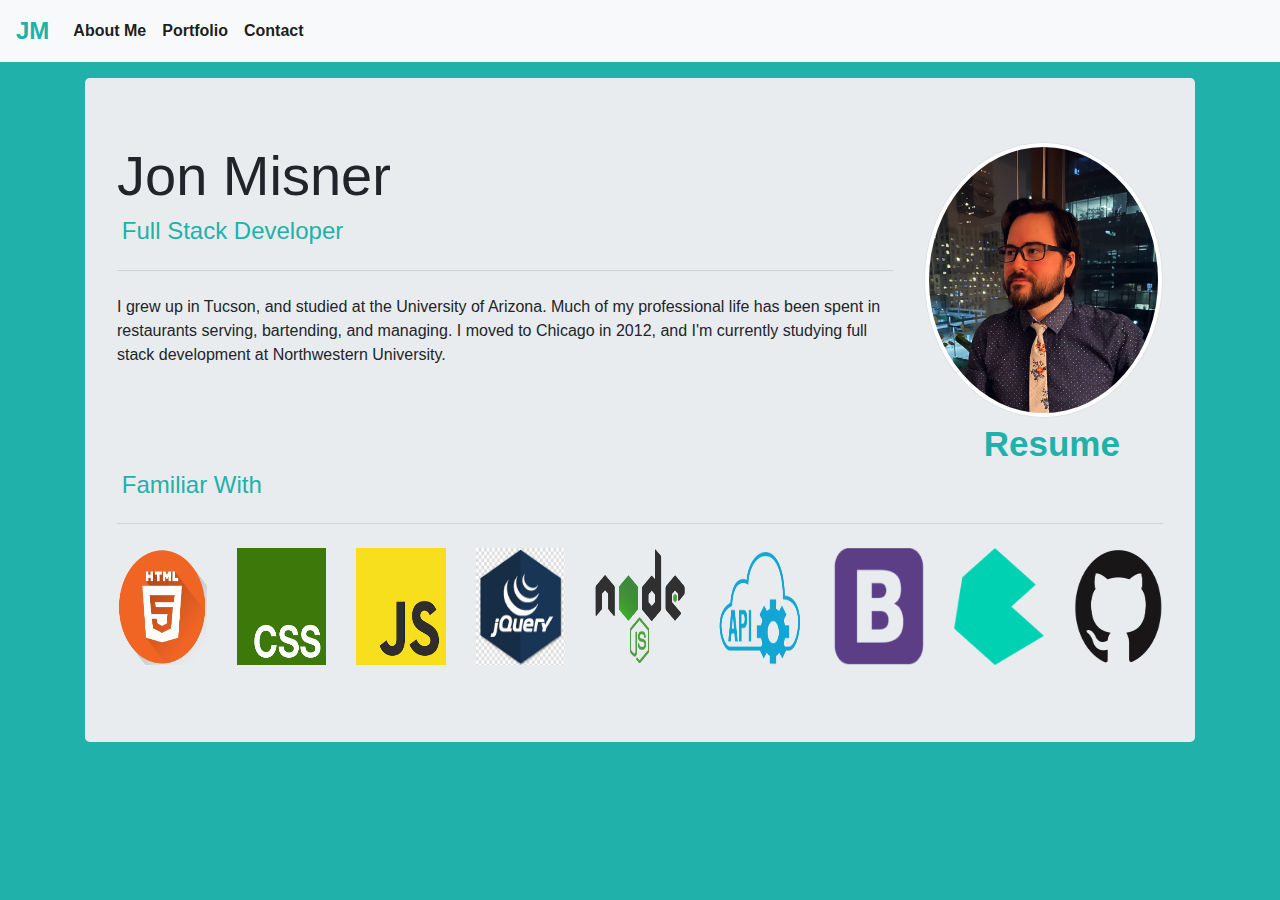
<file: index.html>
<!DOCTYPE html>
<html lang="en">
<head>
<meta charset="UTF-8">
<meta name="viewport" content="width=device-width, initial-scale=1.0">
<meta http-equiv="X-UA-Compatible" content="ie=edge">
<meta name="Description" content="Enter your description here"/>
<link rel="stylesheet" href="https://cdnjs.cloudflare.com/ajax/libs/twitter-bootstrap/4.5.0/css/bootstrap.min.css">
<link rel="stylesheet" href="https://cdnjs.cloudflare.com/ajax/libs/font-awesome/5.13.1/css/all.min.css">
<link rel="stylesheet" href="./assets/style.css">
<title>Jon Misner Portfolio</title>
</head>
<body>
    <nav class="navbar navbar-expand-lg navbar-light bg-light">
        <a class="navbar-brand" href="#">JM</a>
        <button class="navbar-toggler" type="button" data-toggle="collapse" data-target="#navbarTogglerDemo02" aria-controls="navbarTogglerDemo02" aria-expanded="false" aria-label="Toggle navigation">
          <span class="navbar-toggler-icon"></span>
        </button>
      
        <div class="collapse navbar-collapse" id="navbarTogglerDemo02">
          <ul class="navbar-nav mr-auto mt-2 mt-lg-0">
            <li class="nav-item active">
              <a class="nav-link" href="index.html">About Me <span class="sr-only">(current)</span></a>
            </li>
            <li class="nav-item active">
                <a class="nav-link" href="portfolio.html">Portfolio <span class="sr-only">(current)</span></a>
              </li>
              <li class="nav-item active">
                <a class="nav-link" href="contact.html">Contact <span class="sr-only">(current)</span></a>
              </li>
              
        </div>
      </nav>   
    <div class="container">
    <main class="jumbotron mt-3"> 
      <div class="row">
          <div class="col-9">
            <h1 class="display-4">Jon Misner</h1>
            <h4 class="subtitle">Full Stack Developer</h4>
            <hr class="my-4">
            <p>I grew up in Tucson, and studied at the University of Arizona. Much of my professional life has been spent in restaurants serving, bartending, and managing. I moved to Chicago in 2012, and I'm currently studying full stack development at Northwestern University.</p>
          </div>
           <div class="col">
            <img src="assets/images/Jon3.jpg" class="img-fluid img-thumbnail rounded-circle" alt="Photo of Jon">
            <a target="_blank" id="resume" href="./assets/MISNERresume2020.pdf">Resume</a>
           </div> 
      </div>
      <h4 class="subtitle">Familiar With</h4>
      <hr class="my-4">
      <div class="row">
        <div class="col">
          <img src="assets/images/htmlLogo.png" class="img-fluid" style="width:110%;height: 90%;">
        </div>
        <div class="col">
          <img src="assets/images/CSSlogo.png" class="img-fluid" style="width:110%;height: 90%;">
        </div>
        <div class="col">
          <img src="assets/images/javascriptLogo.png" class="img-fluid" style="width:110%;height: 90%;">
        </div>
        <div class="col">
          <img src="assets/images/jqueryLogo5.jpg" class="img-fluid" style="width:110%;height: 90%;">
        </div>
        <div class="col">
          <img src="assets/images/nodeLogo3.png" class="img-fluid" style="width:110%;height: 90%;">
        </div>
        <div class="col">
          <img src="assets/images/apiIcon.png" class="img-fluid" style="width:110%;height: 90%;">
        </div>
        <div class="col">
          <img src="assets/images/bootstrapLogo.png" class="img-fluid" style="width:110%;height: 90%;">
        </div>
        <div class="col">
          <img src="assets/images/bulmaLogo.png" class="img-fluid" style="width:110%;height: 90%;">
        </div>
        <div class="col">
          <img src="assets/images/githubLogo5.png" class="img-fluid" style="width:110%;height: 90%;">
        </div>
      </div>
       
    </main>
    </div>

<script src="https://cdnjs.cloudflare.com/ajax/libs/jquery/3.5.1/jquery.min.js"></script>
<script src="https://cdnjs.cloudflare.com/ajax/libs/popper.js/1.16.1/umd/popper.min.js"></script>
<script src="https://cdnjs.cloudflare.com/ajax/libs/twitter-bootstrap/4.5.0/js/bootstrap.min.js"></script>


</body>



</html>
</file>
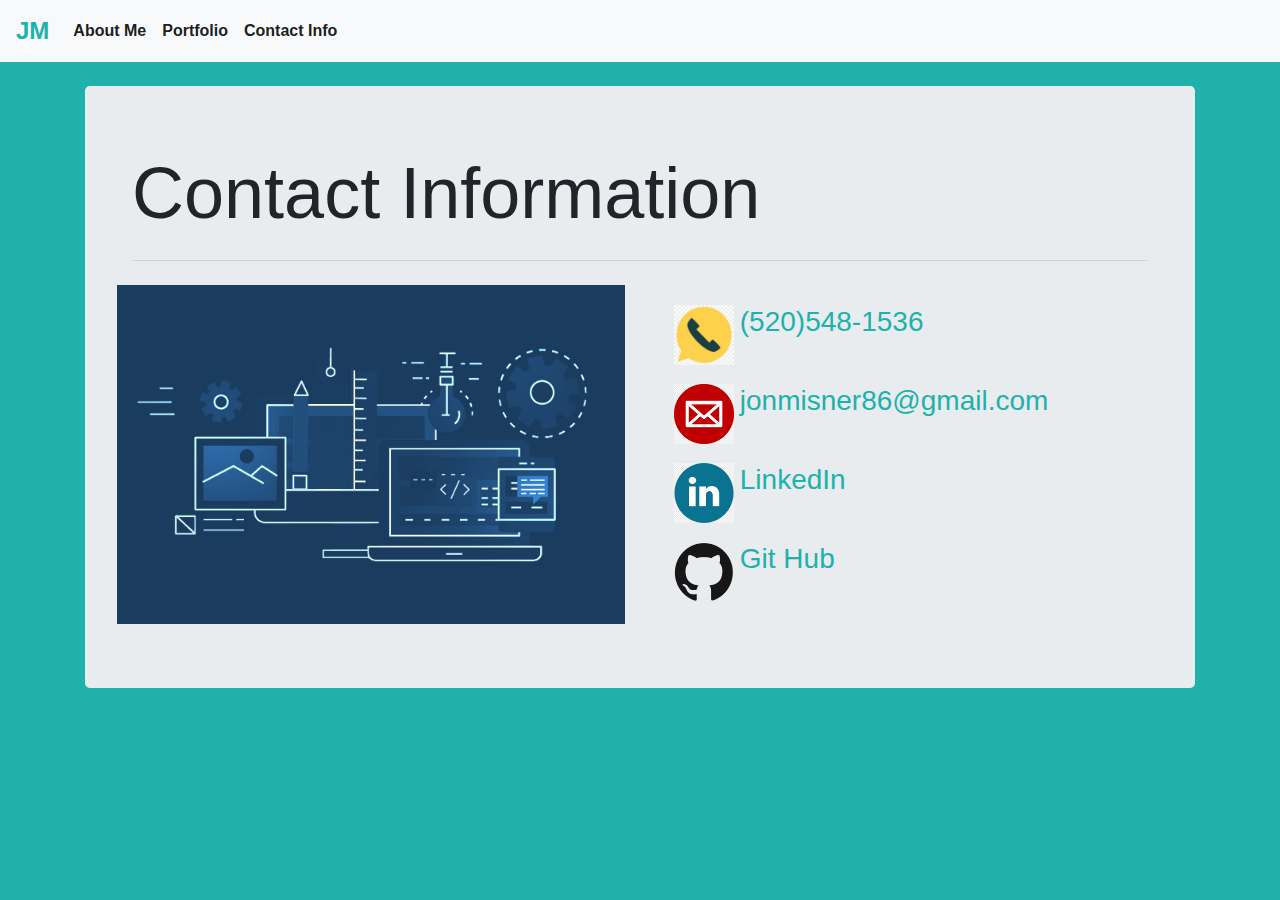
<file: contact.html>
<!DOCTYPE html>
<html>
<head>
    <meta charset="UTF-8">
    <meta name="viewport" content="width=device-width, initial-scale=1.0">
    <meta http-equiv="X-UA-Compatible" content="ie=edge">
    <meta name="Description" content="Enter your description here"/>
    <link rel="stylesheet" href="https://cdnjs.cloudflare.com/ajax/libs/twitter-bootstrap/4.5.0/css/bootstrap.min.css">
    <link rel="stylesheet" href="https://cdnjs.cloudflare.com/ajax/libs/font-awesome/5.13.1/css/all.min.css">
    <link rel="stylesheet" href="./assets/style.css">
    <title>Jon Misner Portfolio</title>
</head>
<body>
    <header>
    <nav class="navbar navbar-expand-lg navbar-light bg-light">
        <a class="navbar-brand" href="#">JM</a>
        <button class="navbar-toggler" type="button" data-toggle="collapse" data-target="#navbarTogglerDemo02" aria-controls="navbarTogglerDemo02" aria-expanded="false" aria-label="Toggle navigation">
          <span class="navbar-toggler-icon"></span>
        </button>
      
        <div class="collapse navbar-collapse" id="navbarTogglerDemo02">
          <ul class="navbar-nav mr-auto mt-2 mt-lg-0">
            <li class="nav-item active">
              <a class="nav-link" href="index.html">About Me <span class="sr-only">(current)</span></a>
            </li>
            <li class="nav-item active">
                <a class="nav-link" href="portfolio.html">Portfolio <span class="sr-only">(current)</span></a>
              </li>
              <li class="nav-item active">
                <a class="nav-link" href="contact.html">Contact Info <span class="sr-only">(current)</span></a>
              </li>
        </div>
    </nav> 
    </header>
   
    <div class="container">
    <main class="jumbotron mt-4">
        <div class="container">
          <h1 class="display-3">Contact Information</h1>
          <hr class="my-4">
        </div>
        <div class="row">
        <div class="col-6">
          <img src="assets/images/developerImage.jpg" class="img-fluid">
        </div>
       <!-- <div class = "container"> -->
        <div class="col-6 float-left">
          <div class="row contactRow">
            <img src="assets/images/phoneLogo.jpeg" class="img-fluid" style="width:60px;height:60px;">
            <h3 class="subtitle">  (520)548-1536</h3>
          </div>
          <div class="row contactRow">
            <img src="assets/images/emailLogo.png" class="img-fluid" style="width:60px;height:60px;">
            <h3 class="subtitle">  jonmisner86@gmail.com</h3>
          </div>
          <div class="row contactRow">
            <img src="assets/images/linkedinLogoCircle.png" class="img-fluid" style="width:60px;height:60px;">
            <a target="_blank" href="https://www.linkedin.com/in/jonathon-misner-93395b40/">
              <h3 class="subtitle">  LinkedIn</h3>
            </a>
          </div>
          <div class="row contactRow">
            <img src="assets/images/githubLogo5.png" class="img-fluid" style="width:60px;height:60px;">
            <a target="_blank" href="https://github.com/JonMisner">
              <h3 class="subtitle" style="vertical-align: middle;">  Git Hub</h3>
            </a>     
          </div>
          </div>
       </div> 
      <!-- <form>
        <div class="form-group">
            <label for="exampleInputEmail1">Name</label>
            <input type="email" class="form-control" id="exampleInputEmail1" aria-describedby="emailHelp">
          </div>
        
          <div class="form-group">
          <label for="exampleInputEmail1">Email address</label>
          <input type="email" class="form-control" id="exampleInputEmail1" aria-describedby="emailHelp">
          <small id="emailHelp" class="form-text text-muted">We'll never share your email with anyone else.</small>
        </div>
        
        <div class="form-group">
            <label for="exampleFormControlTextarea1">Message</label>
            <textarea class="form-control" id="exampleFormControlTextarea1" rows="3"></textarea>
          </div>
        
        <button type="submit" class="btn" id="submit">Submit</button>
      </form> -->
    </main>
    </div>

    <script src="https://cdnjs.cloudflare.com/ajax/libs/jquery/3.5.1/jquery.min.js"></script>
    <script src="https://cdnjs.cloudflare.com/ajax/libs/popper.js/1.16.1/umd/popper.min.js"></script>
    <script src="https://cdnjs.cloudflare.com/ajax/libs/twitter-bootstrap/4.5.0/js/bootstrap.min.js"></script>

</body>
</html>
</file>
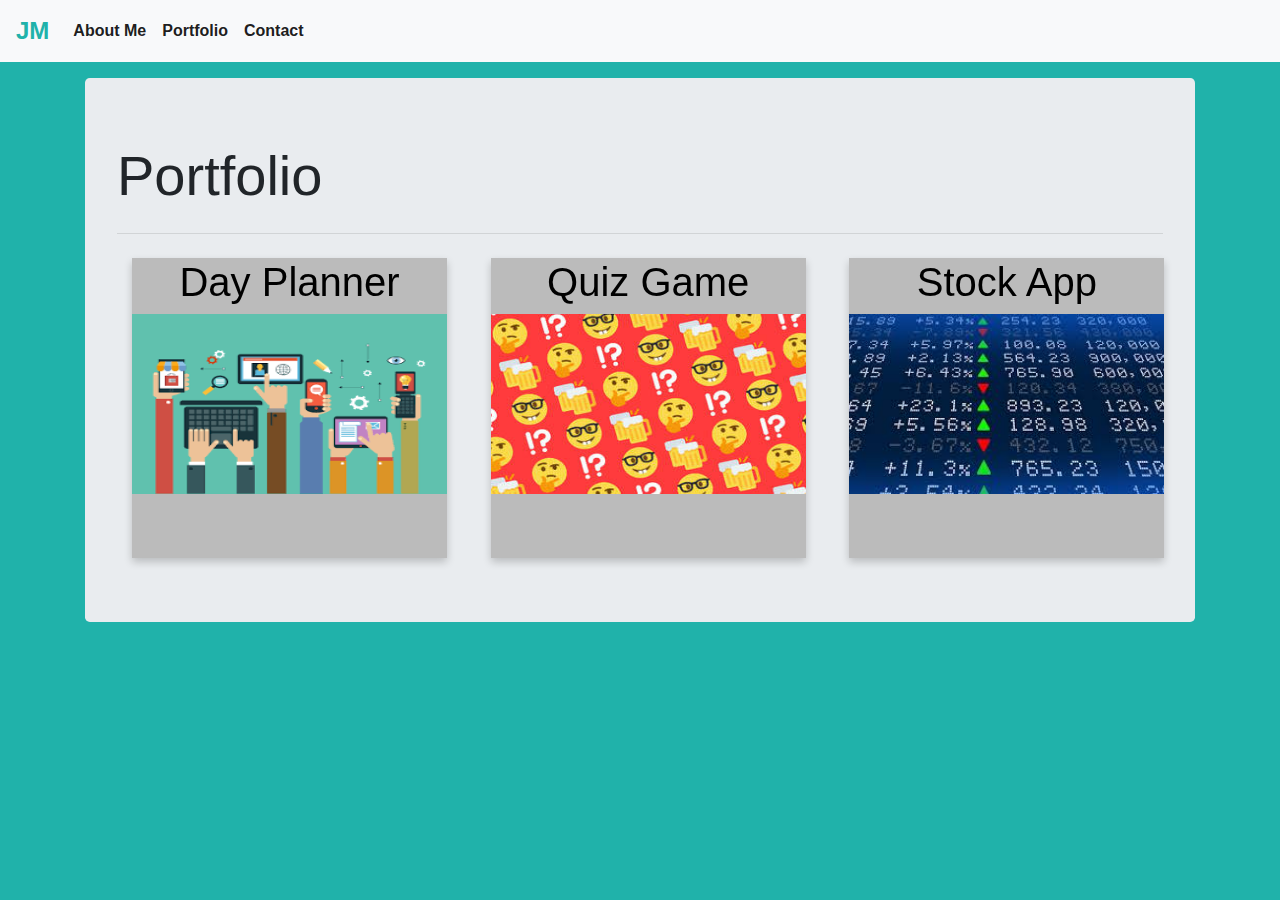
<file: portfolio.html>
<!DOCTYPE html>
<html>
<head>
    <meta charset="UTF-8">
    <meta name="viewport" content="width=device-width, initial-scale=1.0">
    <meta http-equiv="X-UA-Compatible" content="ie=edge">
    <meta name="Description" content="Enter your description here"/>
    <link rel="stylesheet" href="https://cdnjs.cloudflare.com/ajax/libs/twitter-bootstrap/4.5.0/css/bootstrap.min.css">
    <link rel="stylesheet" href="https://cdnjs.cloudflare.com/ajax/libs/font-awesome/5.13.1/css/all.min.css">
    <link rel="stylesheet" href="./assets/style.css">
    <title>Jon Misner Portfolio</title>
</head>
<body>
    <nav class="navbar navbar-expand-lg navbar-light bg-light">
        <a class="navbar-brand" href="#">JM</a>
        <button class="navbar-toggler" type="button" data-toggle="collapse" data-target="#navbarTogglerDemo02" aria-controls="navbarTogglerDemo02" aria-expanded="false" aria-label="Toggle navigation">
          <span class="navbar-toggler-icon"></span>
        </button>
      
        <div class="collapse navbar-collapse" id="navbarTogglerDemo02">
          <ul class="navbar-nav mr-auto mt-2 mt-lg-0">
            <li class="nav-item active">
              <a class="nav-link" class="float-right" href="index.html">About Me <span class="sr-only">(current)</span></a>
            </li>
            <li class="nav-item active">
                <a class="nav-link" class="float-right" href="portfolio.html">Portfolio <span class="sr-only">(current)</span></a>
              </li>
              <li class="nav-item active">
                <a class="nav-link" class="float-right" href="contact.html">Contact <span class="sr-only">(current)</span></a>
              </li>
         </div>
    </nav> 
    
    <div class="container">
     <main class="jumbotron mt-3" id="portfolioContainer">
        <h1 class="display-4">Portfolio</h1>
        <hr class="my-4">
     
            <section class="row">
              <div class="col-4">
                <div class="flip-card container-fluid">
                  <div class="flip-card-inner">
                    <div class="flip-card-front">
                      <h1 class="cardTitle">Day Planner</h1>
                      <img src="./assets/images/plannerPhoto.png" alt="planner" style="width:100%;height:60%;">
                    </div>
                    <div class="flip-card-back">
                      <a href="https://jonmisner.github.io/fifthHW/" target="_blank">
                        <h1 style="color:white">Today's Schedule</h1> 
                        <img src="./assets/images/workDayPlanner.png" alt="planner" style="width:100%;height:60%;">
                      </a>
                    </div>
                  </div>
                </div>
              </div>
              <div class="col-4">
                <div class="flip-card container-fluid">
                  <div class="flip-card-inner">
                    <div class="flip-card-front">
                      <h1 class="cardTitle">Quiz Game</h1>
                      <img src="./assets/images/trivia.jpg" alt="Trivia" style="width:100%;height:60%;">
                    </div>
                    <div class="flip-card-back">
                      <a href="https://jonmisner.github.io/JS-Quiz/" target="_blank">
                        <h1 style="color:white">JS Mini Quiz</h1> 
                        <img src="./assets/images/jsTrivia.png" alt="JS Trivia" style="width:100%;height:60%;">
                      </a>
                    </div>
                  </div>
                </div>
              </div>
              <div class="col-4">
                <div class="flip-card container-fluid">
                  <div class="flip-card-inner">
                    <div class="flip-card-front">
                      <h1 class="cardTitle">Stock App</h1>
                      <img src="./assets/images/stockPhoto.jpeg" alt="stockPhoto" style="width:100%;height:60%;">
                    </div>
                    <div class="flip-card-back">
                      <a href="https://jonmisner.github.io/Informed_Trades/" target="_blank">
                        <h1 style="color:white">Informed Trades</h1> 
                        <img src="./assets/images/informedTrades.png" alt="Informed Trades" style="width:100%;height:60%;">
                      </a>
                    </div>
                  </div>
                </div>
              </div>
            </section>
          
    </div> 
    </div>

    <script src="https://cdnjs.cloudflare.com/ajax/libs/jquery/3.5.1/jquery.min.js"></script>
    <script src="https://cdnjs.cloudflare.com/ajax/libs/popper.js/1.16.1/umd/popper.min.js"></script>
    <script src="https://cdnjs.cloudflare.com/ajax/libs/twitter-bootstrap/4.5.0/js/bootstrap.min.js"></script>  
</body>
</html>
</file>
<file: assets/style.css>
html {
    min-width: 800px;
}

body {
    background-color: lightseagreen;
}

.jumbotron{
    min-width: 700px;
    min-height: 500px;
}

.navbar {
    font-weight: 575;
}

.navbar-light .navbar-brand {
    color: lightseagreen;
    font-weight: 700;
    font-size: x-large;
}

.navbar-toggler {
    background-color: lightseagreen;

}

#submit {
    background-color: lightseagreen;
    color: white;
    font-weight: 600;
}

.subtitle {
    color: lightseagreen;
    margin-left: .2em;
} 

.contactRow {
    margin: 1.2em;
}

#resume {
    margin-left: 25%;
    margin-right: 25%;
    margin-top: 5em;
    color: lightseagreen;
    font-weight: 600;
    font-size: 35px;
}

/* card flipp animation */
.flip-card {
    background-color: transparent;
    width: 105%;
    height: 300px;
    perspective: 1000px;
  }
  
  .flip-card-inner {
    position: relative;
    width: 100%;
    height: 100%;
    text-align: center;
    transition: transform 0.6s;
    transform-style: preserve-3d;
    box-shadow: 0 4px 8px 0 rgba(0,0,0,0.2);
  }
  
  .flip-card:hover .flip-card-inner {
    transform: rotateY(180deg);
  }
  
  .flip-card-front, .flip-card-back {
    position: absolute;
    width: 100%;
    height: 100%;
    -webkit-backface-visibility: hidden;
    backface-visibility: hidden;
  }
  
  .flip-card-front {
    background-color: #bbb;
    color: black;
  }
  
  .flip-card-back {
    background-color: #2980b9;
    color: white;
    transform: rotateY(180deg);
  }
</file>
